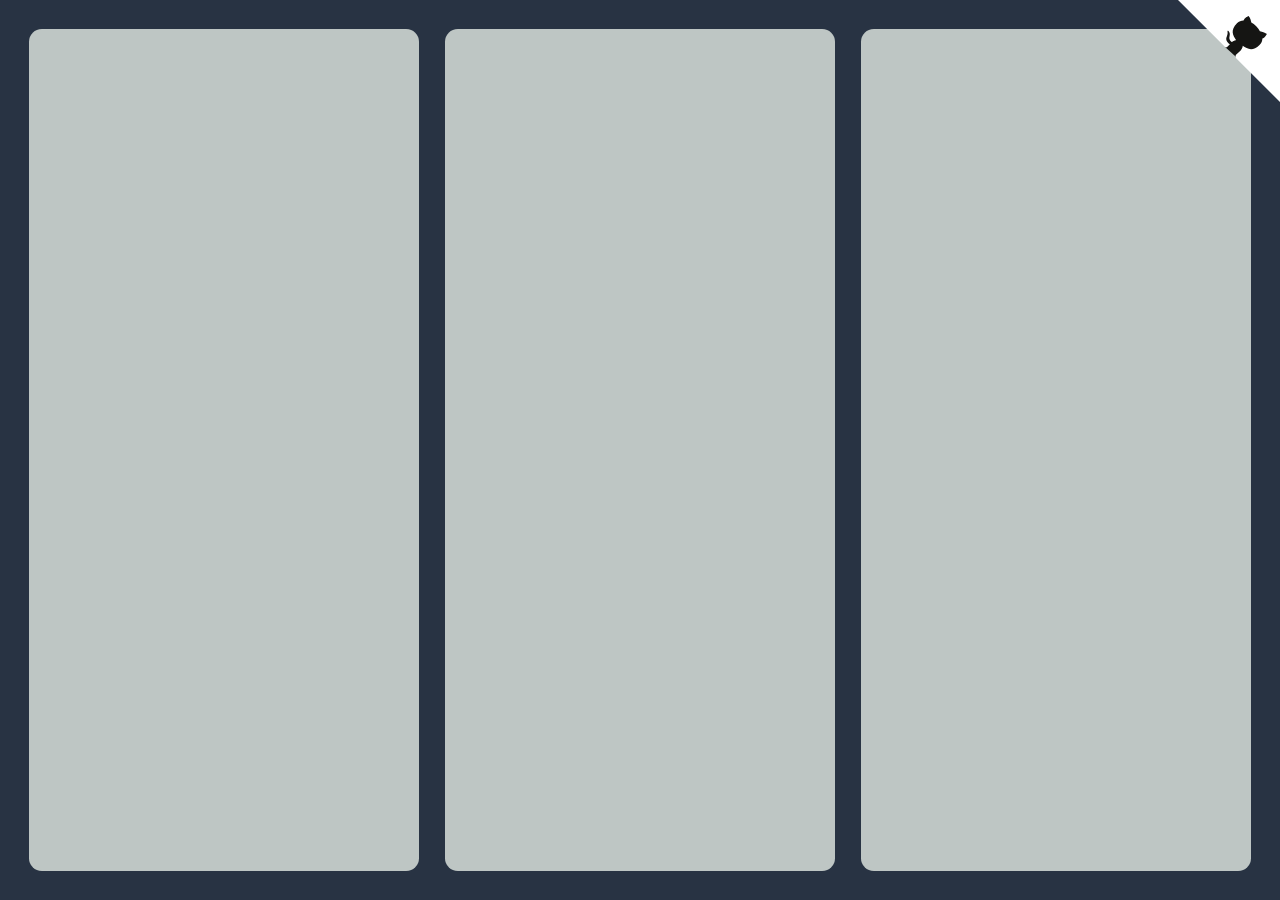
<file: index.html>
<html>
  <head>
    <title>Drum Machine</title>
    <link rel="stylesheet" type="text/css" href="style.css">
    <link rel="stylesheet" href="https://use.fontawesome.com/releases/v5.1.1/css/all.css" integrity="sha384-O8whS3fhG2OnA5Kas0Y9l3cfpmYjapjI0E4theH4iuMD+pLhbf6JI0jIMfYcK3yZ" crossorigin="anonymous">
  </head>
  <body>
    <a href="https://github.com/stufreen/simple-drum-machine" class="github-link">
      <svg xmlns="http://www.w3.org/2000/svg" width="100%" height="100%" viewBox="0 0 250 250" fill="#151513">
        <path d="M0 0l115 115h15l12 27 108 108V0z" fill="#fff"/>
        <g class="octo">
          <path class="octo-arm" d="M128 109c-15-9-9-19-9-19 3-7 2-11 2-11-1-7 3-2 3-2 4 5 2 11 2 11-3 10 5 15 9 16" style="-webkit-transform-origin: 130px 106px; transform-origin: 130px 106px"/>
          <path class="octo-body" d="M115 115s4 2 5 0l14-14c3-2 6-3 8-3-8-11-15-24 2-41 5-5 10-7 16-7 1-2 3-7 12-11 0 0 5 3 7 16 4 2 8 5 12 9s7 8 9 12c14 3 17 7 17 7-4 8-9 11-11 11 0 6-2 11-7 16-16 16-30 10-41 2 0 3-1 7-5 11l-12 11c-1 1 1 5 1 5z"/>
        </g>
      </svg>
    </a>
    <div class="drum-buttons">
      <button id="low" class="drum-button"><i class="fas fa-circle"></i></button>
      <button id="high" class="drum-button"><i class="far fa-circle"></i></button>
      <button id="snare" class="drum-button"><i class="fas fa-drum"></i></button>
    </div>
  </body>
  <script src="./app.js" ></script>
</html>
</file>
<file: style.css>
html {
  height: 100%;
  --dark-color: #283343;
  --light-color: #BEC6C4;
  --mid-color: #919D9D;
}

body {
  background-color: var(--dark-color);
  padding: 0;
  margin: 0;
  height: 100%;
}

.drum-buttons {
  display: flex;
  width: 100%;
  height: 100%;
  padding: 1em;
  box-sizing: border-box;
}

.drum-button {
  color: var(--mid-color);
  font-size: 5vw;
  flex: 1;
  background-color: var(--light-color);;
  border: 0;
  margin: 0.2em;
  border-radius: 0.2em;
  transition: opacity 1s;
}

.drum-button:focus { 
  outline: none;
}

.drum-button:active, .drum-button.active { 
  opacity: 0.5;
  transition: opacity 0s;
}

.github-link {
  position: absolute;
  right: 0;
  top: 0;
  width: 8vw;
  height: 8vw;
  z-index: 100;
}

.github-link:hover .octo path{
  fill: var(--mid-color);
}
</file>
